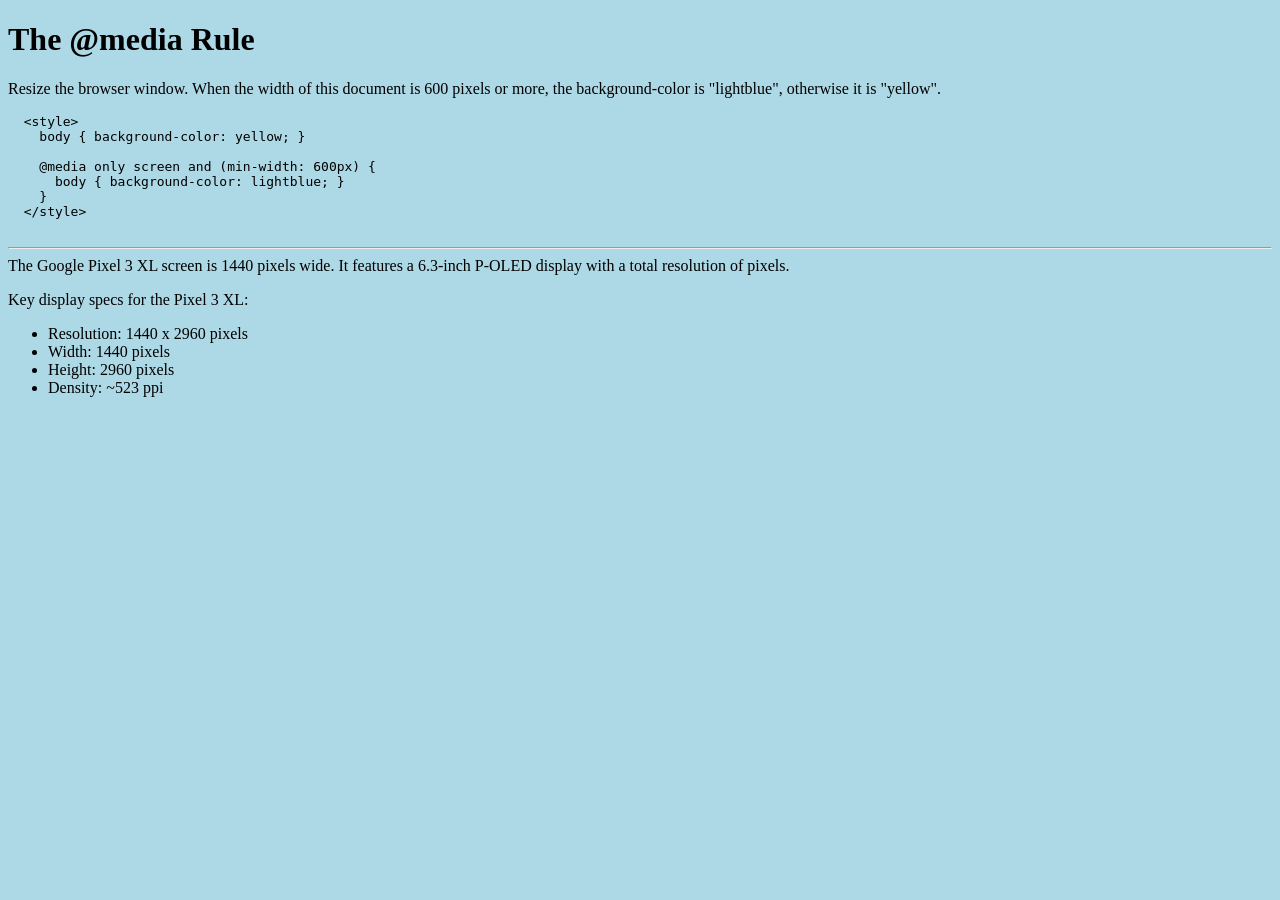
<file: hamburger-menu/@media.html>
<!DOCTYPE html>
<html>
<head>
  <meta name="generator" content="HTML Tidy for HTML5 for Windows version 5.8.0">
  <meta name="viewport" content="width=device-width, initial-scale=1.0">
  <style>
    body { background-color: yellow; }

    /* @media only screen and (max-width: 600px) { */
    @media only screen and (min-width: 600px) {
      body { background-color: lightblue; }
    }
  </style>
  <title></title>
</head>
<body>
  <h1>The @media Rule</h1>
  <p>Resize the browser window. When the width of this document is 600 pixels or more, the background-color is "lightblue", otherwise it is "yellow".</p>
  <pre>
  &lt;style&gt;
    body { background-color: yellow; }

    @media only screen and (min-width: 600px) {
      body { background-color: lightblue; }
    }
  &lt;/style&gt;
  </pre>
  <hr>
  The Google Pixel 3 XL screen is 1440 pixels wide. It features a 6.3-inch P-OLED display with a total resolution of pixels.
  <p>Key display specs for the Pixel 3 XL:</p>
  <ul>
    <li>Resolution: 1440 x 2960 pixels</li>
    <li>Width: 1440 pixels</li>
    <li>Height: 2960 pixels</li>
    <li>Density: ~523 ppi</li>
  </ul>
</body>
</html>
</file>
